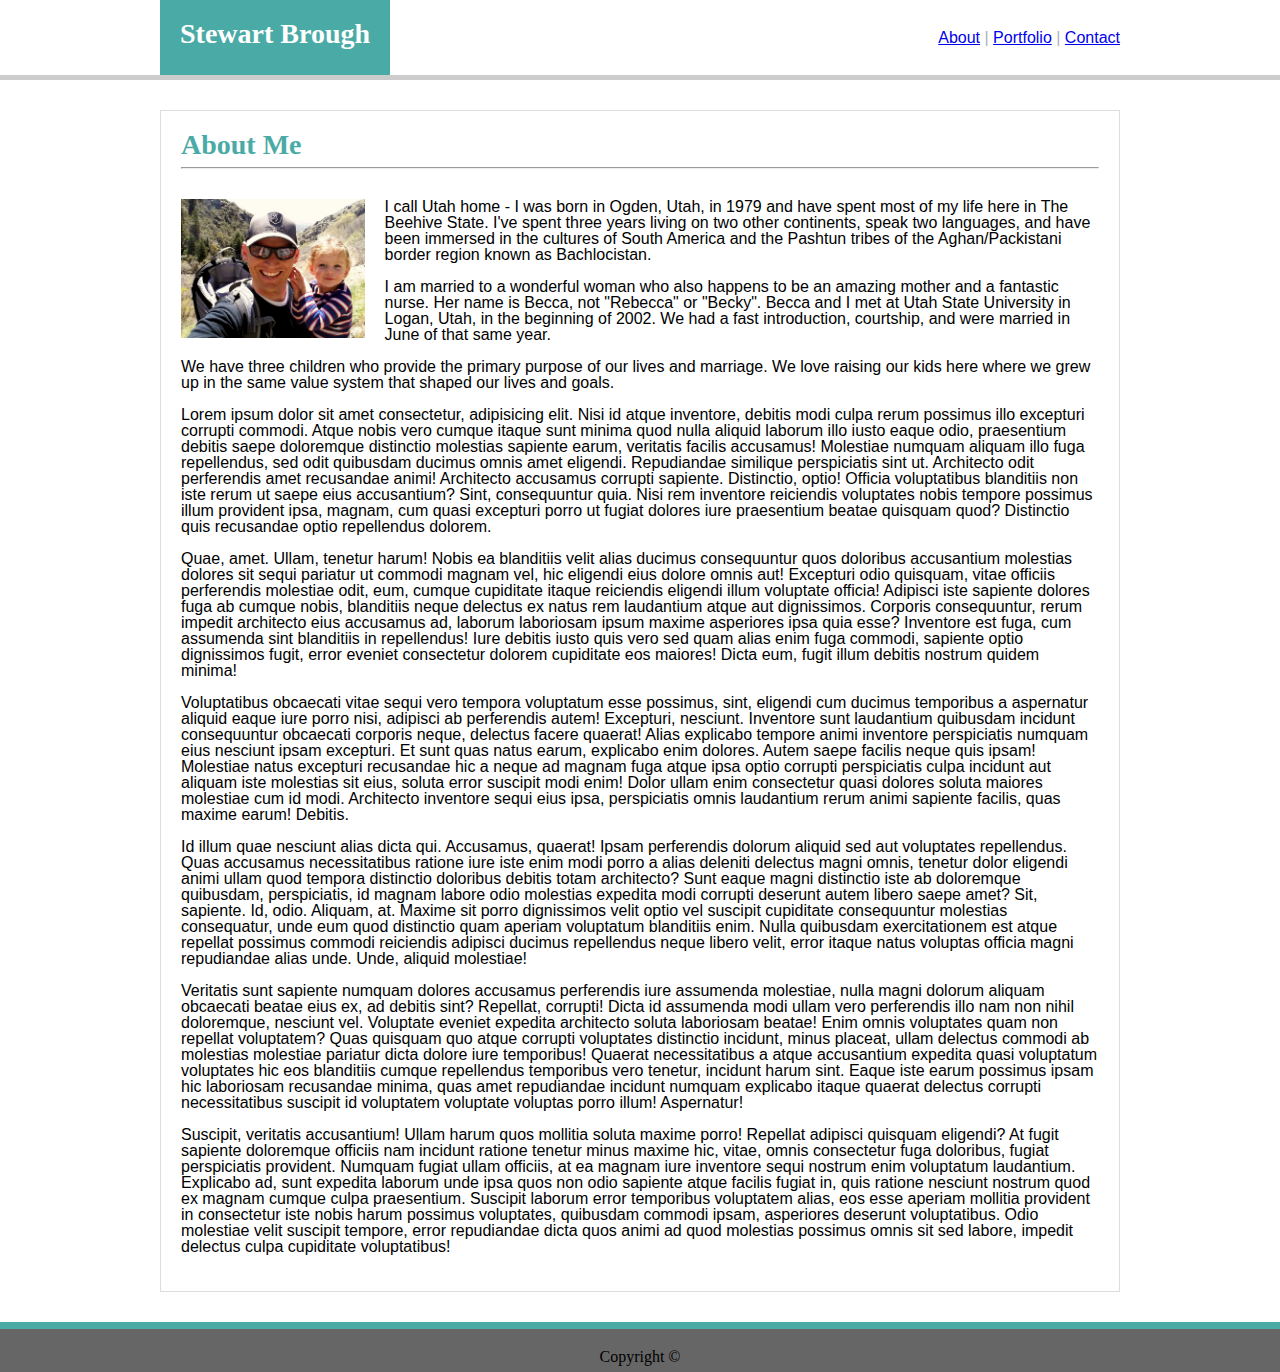
<file: index.html>
<html lang="en">
	<head>
		<meta charset="UTF-8" />
		<meta name="viewport" content="width=device-width, initial-scale=1.0" />
		<meta http-equiv="X-UA-Compatible" content="ie=edge" />
		<title>About Me</title>
		<link rel="stylesheet" href="assets/css/reset.css" />
		<link rel="stylesheet" href="assets/css/style.css" />
	</head>

	<body>
		<!-- Site header -->
		<header>
			<!-- Header Elements Wrapper -->
			<div class="headerwrapper">
				<!-- Name Box -->
				<h1 class="h1header">Stewart Brough</h1>

				<!-- Site Navigation Links -->
				<div class="navheader">
					<a href="index.html">About</a> |
					<a href="portfolio.html">Portfolio</a> |
					<a href="contact.html">Contact</a>
				</div>
			</div>
		</header>

		<!-- Main content for the page -->
		<article>
			<!-- Article Heading -->
			<h1 class="h1article">About Me</h1>
			<!-- Horizontal Rule - Article -->
			<hr />
			<!-- Article Section -->
			<section>
				<!-- Profile Image -->
				<img class="profilepic" src="assets/images/profile.jpg" />

				<!-- Bio Copy  -->
				<p>
					I call Utah home - I was born in Ogden, Utah, in 1979 and
					have spent most of my life here in The Beehive State. I've
					spent three years living on two other continents, speak two
					languages, and have been immersed in the cultures of South
					America and the Pashtun tribes of the Aghan/Packistani
					border region known as Bachlocistan.
				</p>
				<p>
					I am married to a wonderful woman who also happens to be an
					amazing mother and a fantastic nurse. Her name is Becca, not
					"Rebecca" or "Becky". Becca and I met at Utah State
					University in Logan, Utah, in the beginning of 2002. We had
					a fast introduction, courtship, and were married in June of
					that same year.
				</p>
				<p>
					We have three children who provide the primary purpose of
					our lives and marriage. We love raising our kids here where
					we grew up in the same value system that shaped our lives
					and goals.
				</p>
				<p>
					Lorem ipsum dolor sit amet consectetur, adipisicing elit.
					Nisi id atque inventore, debitis modi culpa rerum possimus
					illo excepturi corrupti commodi. Atque nobis vero cumque
					itaque sunt minima quod nulla aliquid laborum illo iusto
					eaque odio, praesentium debitis saepe doloremque distinctio
					molestias sapiente earum, veritatis facilis accusamus!
					Molestiae numquam aliquam illo fuga repellendus, sed odit
					quibusdam ducimus omnis amet eligendi. Repudiandae similique
					perspiciatis sint ut. Architecto odit perferendis amet
					recusandae animi! Architecto accusamus corrupti sapiente.
					Distinctio, optio! Officia voluptatibus blanditiis non iste
					rerum ut saepe eius accusantium? Sint, consequuntur quia.
					Nisi rem inventore reiciendis voluptates nobis tempore
					possimus illum provident ipsa, magnam, cum quasi excepturi
					porro ut fugiat dolores iure praesentium beatae quisquam
					quod? Distinctio quis recusandae optio repellendus dolorem.
				</p>
				<p>
					Quae, amet. Ullam, tenetur harum! Nobis ea blanditiis velit
					alias ducimus consequuntur quos doloribus accusantium
					molestias dolores sit sequi pariatur ut commodi magnam vel,
					hic eligendi eius dolore omnis aut! Excepturi odio quisquam,
					vitae officiis perferendis molestiae odit, eum, cumque
					cupiditate itaque reiciendis eligendi illum voluptate
					officia! Adipisci iste sapiente dolores fuga ab cumque
					nobis, blanditiis neque delectus ex natus rem laudantium
					atque aut dignissimos. Corporis consequuntur, rerum impedit
					architecto eius accusamus ad, laborum laboriosam ipsum
					maxime asperiores ipsa quia esse? Inventore est fuga, cum
					assumenda sint blanditiis in repellendus! Iure debitis iusto
					quis vero sed quam alias enim fuga commodi, sapiente optio
					dignissimos fugit, error eveniet consectetur dolorem
					cupiditate eos maiores! Dicta eum, fugit illum debitis
					nostrum quidem minima!
				</p>
				<p>
					Voluptatibus obcaecati vitae sequi vero tempora voluptatum
					esse possimus, sint, eligendi cum ducimus temporibus a
					aspernatur aliquid eaque iure porro nisi, adipisci ab
					perferendis autem! Excepturi, nesciunt. Inventore sunt
					laudantium quibusdam incidunt consequuntur obcaecati
					corporis neque, delectus facere quaerat! Alias explicabo
					tempore animi inventore perspiciatis numquam eius nesciunt
					ipsam excepturi. Et sunt quas natus earum, explicabo enim
					dolores. Autem saepe facilis neque quis ipsam! Molestiae
					natus excepturi recusandae hic a neque ad magnam fuga atque
					ipsa optio corrupti perspiciatis culpa incidunt aut aliquam
					iste molestias sit eius, soluta error suscipit modi enim!
					Dolor ullam enim consectetur quasi dolores soluta maiores
					molestiae cum id modi. Architecto inventore sequi eius ipsa,
					perspiciatis omnis laudantium rerum animi sapiente facilis,
					quas maxime earum! Debitis.
				</p>
				<p>
					Id illum quae nesciunt alias dicta qui. Accusamus, quaerat!
					Ipsam perferendis dolorum aliquid sed aut voluptates
					repellendus. Quas accusamus necessitatibus ratione iure iste
					enim modi porro a alias deleniti delectus magni omnis,
					tenetur dolor eligendi animi ullam quod tempora distinctio
					doloribus debitis totam architecto? Sunt eaque magni
					distinctio iste ab doloremque quibusdam, perspiciatis, id
					magnam labore odio molestias expedita modi corrupti deserunt
					autem libero saepe amet? Sit, sapiente. Id, odio. Aliquam,
					at. Maxime sit porro dignissimos velit optio vel suscipit
					cupiditate consequuntur molestias consequatur, unde eum quod
					distinctio quam aperiam voluptatum blanditiis enim. Nulla
					quibusdam exercitationem est atque repellat possimus commodi
					reiciendis adipisci ducimus repellendus neque libero velit,
					error itaque natus voluptas officia magni repudiandae alias
					unde. Unde, aliquid molestiae!
				</p>
				<p>
					Veritatis sunt sapiente numquam dolores accusamus
					perferendis iure assumenda molestiae, nulla magni dolorum
					aliquam obcaecati beatae eius ex, ad debitis sint? Repellat,
					corrupti! Dicta id assumenda modi ullam vero perferendis
					illo nam non nihil doloremque, nesciunt vel. Voluptate
					eveniet expedita architecto soluta laboriosam beatae! Enim
					omnis voluptates quam non repellat voluptatem? Quas quisquam
					quo atque corrupti voluptates distinctio incidunt, minus
					placeat, ullam delectus commodi ab molestias molestiae
					pariatur dicta dolore iure temporibus! Quaerat
					necessitatibus a atque accusantium expedita quasi voluptatum
					voluptates hic eos blanditiis cumque repellendus temporibus
					vero tenetur, incidunt harum sint. Eaque iste earum possimus
					ipsam hic laboriosam recusandae minima, quas amet
					repudiandae incidunt numquam explicabo itaque quaerat
					delectus corrupti necessitatibus suscipit id voluptatem
					voluptate voluptas porro illum! Aspernatur!
				</p>
				<p>
					Suscipit, veritatis accusantium! Ullam harum quos mollitia
					soluta maxime porro! Repellat adipisci quisquam eligendi? At
					fugit sapiente doloremque officiis nam incidunt ratione
					tenetur minus maxime hic, vitae, omnis consectetur fuga
					doloribus, fugiat perspiciatis provident. Numquam fugiat
					ullam officiis, at ea magnam iure inventore sequi nostrum
					enim voluptatum laudantium. Explicabo ad, sunt expedita
					laborum unde ipsa quos non odio sapiente atque facilis
					fugiat in, quis ratione nesciunt nostrum quod ex magnam
					cumque culpa praesentium. Suscipit laborum error temporibus
					voluptatem alias, eos esse aperiam mollitia provident in
					consectetur iste nobis harum possimus voluptates, quibusdam
					commodi ipsam, asperiores deserunt voluptatibus. Odio
					molestiae velit suscipit tempore, error repudiandae dicta
					quos animi ad quod molestias possimus omnis sit sed labore,
					impedit delectus culpa cupiditate voluptatibus!
				</p>
			</section>
		</article>

		<!-- Site Footer -->
		<Footer class="footer">
			Copyright &copy;
		</Footer>
	</body>
</html>
</file>
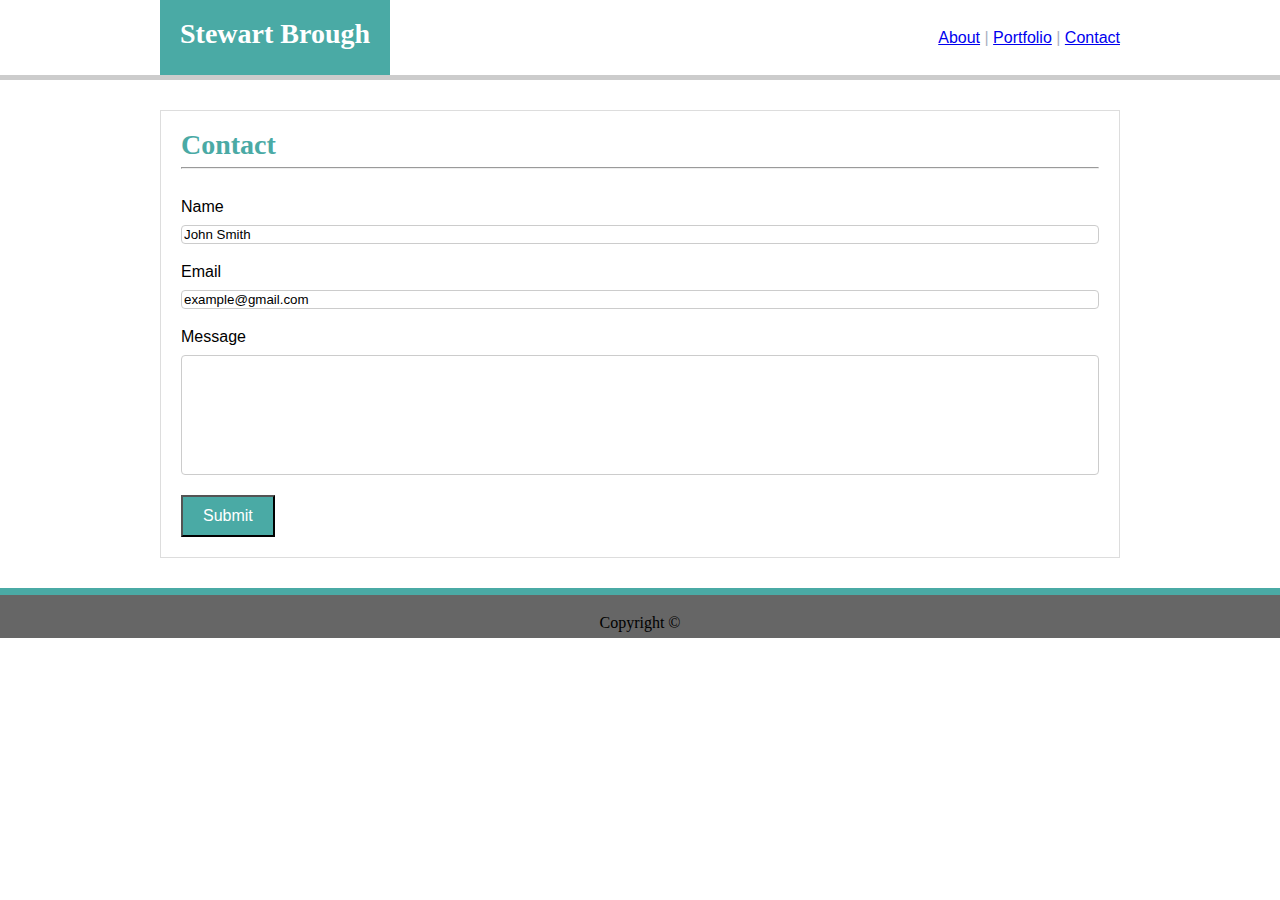
<file: contact.html>
<html lang="en">
	<head>
		<meta charset="UTF-8" />
		<meta name="viewport" content="width=device-width, initial-scale=1.0" />
		<meta http-equiv="X-UA-Compatible" content="ie=edge" />
		<title>Contact</title>
		<link rel="stylesheet" href="assets/css/reset.css" />
		<link rel="stylesheet" href="assets/css/style.css" />
	</head>

	<body>
		<!-- Site header -->
		<header>
			<!-- Header Elements Wrapper -->
			<div class="headerwrapper">
				<!-- Name Box -->
				<h1 class="h1header">Stewart Brough</h1>

				<!-- Site Navigation Links -->
				<div class="navheader">
					<a href="index.html">About</a> |
					<a href="portfolio.html">Portfolio</a> |
					<a href="contact.html">Contact</a>
				</div>
			</div>
		</header>

		<!-- Main content for the page -->
		<article>
			<!-- Article Heading -->
			<h1 class="h1article">Contact</h1>

			<!-- Horizontal Rule - Article -->
			<hr />

			<!-- Article Section -->
			<section>
				<!-- Contact Form     -->
				<form action="/Basic-Portfolio/action_page.php">
					Name<br />
					<input
						class="form"
						type="text"
						name="name"
						value="John Smith"
					/>
					Email<br />
					<input
						class="form"
						type="email"
						name="email"
						value="example@gmail.com"
					/>
					Message<br />
					<input class="form" id="form" type="text" name="message" />
					<input id="formsubmit" type="submit" value="Submit" /><br />
				</form>
			</section>
		</article>

		<!-- Site Footer -->
		<Footer class="footer">
			Copyright &copy;
		</Footer>
	</body>
</html>
</file>
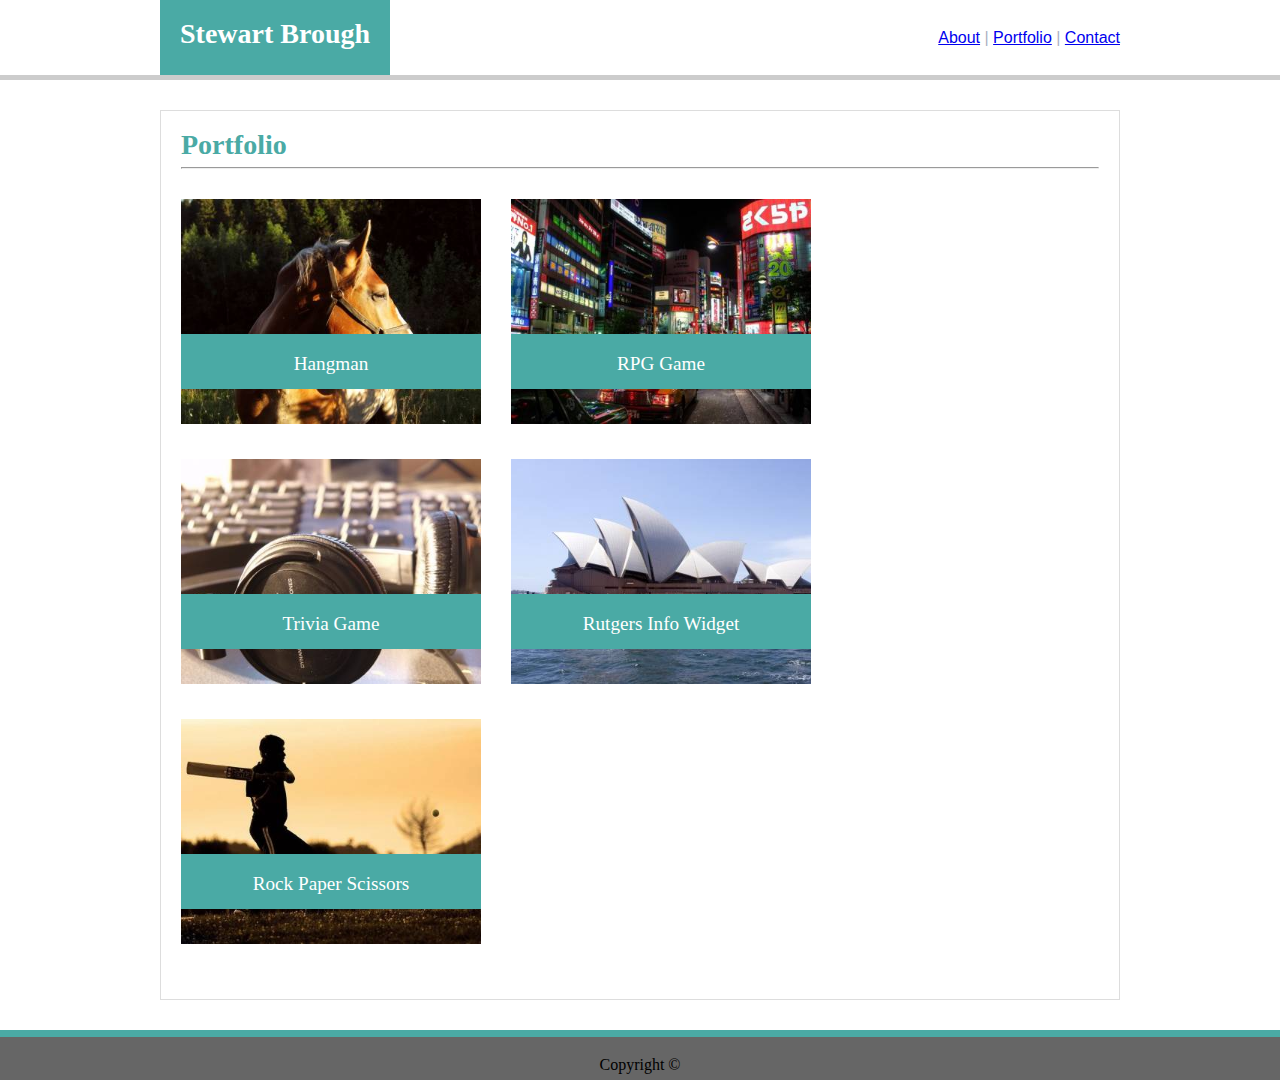
<file: portfolio.html>
<html lang="en">
	<head>
		<meta charset="UTF-8" />
		<meta name="viewport" content="width=device-width, initial-scale=1.0" />
		<meta http-equiv="X-UA-Compatible" content="ie=edge" />
		<title>Portfolio</title>
		<link rel="stylesheet" href="assets/css/reset.css" />
		<link rel="stylesheet" href="assets/css/style.css" />
	</head>

	<body>
		<!-- Site header -->
		<header>
			<!-- Header Elements Wrapper -->
			<div class="headerwrapper">
				<!-- Name Box -->
				<h1 class="h1header">Stewart Brough</h1>

				<!-- Site Navigation Links -->
				<div class="navheader">
					<a href="index.html">About</a> |
					<a href="portfolio.html">Portfolio</a> |
					<a href="contact.html">Contact</a>
				</div>
			</div>
		</header>

			<!-- Portfolio Article -->
			<article class="articlewrapper">
				<!-- Article Heading -->
				<h1 class="h1article">Portfolio</h1>

				<!-- Horizontal Rule - Article -->
				<hr />

				<!-- Article Section -->
				<section>
					<a
						class="port"
						href="http://lorempixel.com/1920/1080/nature"
					>
						<img
							class="portimage"
							src="assets/images/portfolio_01.jpeg"
						/>
						<div class="portlabel">
							<h2>Hangman</h1>
						</div>
					</a>
					<a
						class="port"
						href="http://lorempixel.com/1920/1080/nature"
					>
						<img
							class="portimage"
							src="assets/images/portfolio_02.jpeg"
						/>
						<div class="portlabel">
							<h2>RPG Game</h1>
						</div>
					</a>
					<a
						class="port"
						href="http://lorempixel.com/1920/1080/nature"
					>
						<img
							class="portimage"
							src="assets/images/portfolio_03.jpeg"
						/>
						<div class="portlabel">
							<h2>Trivia Game</h1>
						</div>
					</a>
					<a
						class="port"
						href="http://lorempixel.com/1920/1080/nature"
					>
						<img
							class="portimage"
							src="assets/images/portfolio_04.jpeg"
						/>
						<div class="portlabel">
							<h2>Rutgers Info Widget</h1>
						</div>
					</a>
					<a
						class="port"
						href="http://lorempixel.com/1920/1080/nature"
					>
						<img
							class="portimage"
							src="assets/images/portfolio_05.jpeg"
						/>
						<div class="portlabel">
							<h2>Rock Paper Scissors</h2>
						</div>
					</a>
					<!-- <h2>text</h2> -->
				</section>
			</article>

		<!-- Site Footer -->
		<Footer class="footer">
			Copyright &copy;
		</Footer>
	</body>
</html>
</file>
<file: assets/css/style.css>
* {
	box-sizing: border-box;
}

html,
body {
}

body {
	background-image: url("https://images.unsplash.com/photo-1549571558-7ca00bbd1b40?ixlib=rb-1.2.1&ixid=eyJhcHBfaWQiOjEyMDd9&auto=format&fit=crop&w=2850&q=80");
}

header {
	height: 75px;
	background: #ffffff;
	border-bottom-color: #cccccc;
	border-bottom-width: 5px;
	border-bottom-style: solid;
	font-family: Georgia, "Times New Roman", Times, serif;
	margin-bottom: 30px;
	box-sizing: content-box;
}

/* Keeps header elements the same width as the body of the page */
.headerwrapper {
	width: 960px;
	margin: 0 auto;
	height: 75px;
}

/* Styles my name in the header - white font with teal background */
.h1header {
	background: #4aaaa5;
	color: #ffffff;
	height: 75px;
	width: fit-content;
	float: left;
	padding: 20px;
}

.navheader {
	float: right;
	height: 75px;
	padding-top: 30px;
	padding-bottom: 30px;
	font-family: Arial, Helvetica, sans-serif;
	color: #acafc2;
}

article {
	margin: 0 auto;
	background: #ffffff;
	font-family: Arial, Helvetica, sans-serif;
	overflow: auto;
	border: 1px solid #dddddd;
	padding: 20px;
	width: 960px;
	box-sizing: border-box;
}

/* Changes h1 style use teal font */
.h1article {
	color: #4aaaa5;
}

section {
	box-sizing: border-box;
}

p {
	margin-bottom: 1rem;
}

h1 {
	font-family: Georgia, "Times New Roman", Times, serif;
	margin: 0;
	font-size: 28px;
	font-weight: bolder;
}

h2 {
	font-family: Georgia, "Times New Roman", Times, serif;
}

hr {
	margin-bottom: 30px;
}

.form {
	width: 100%;
	border-radius: 4px;
	border: 1px solid #cccccc;
	margin-top: 10px;
	margin-bottom: 20px;
}

#form {
	height: 120px;
	resize: vertical;
}

#formsubmit {
	background: #4aaaa5;
	color: #ffffff;
	font-size: 1em;
	padding: 10px 20px;
}

.profilepic {
	float: left;
	width: 20%;
	margin-right: 20px;
	margin-bottom: 20px;
}

.port {
	margin-right: 30px;
	margin-bottom: 60px;
	float: left;
	height: 200px;
	width: 300px;
	position: relative;
}

.portimage {
	width: 300px;
}

.portlabel {
	position: absolute;
	bottom: 10px;
	left: 0;
	z-index: 1;
	height: 55px;
	width: 300px;
	background: #4aaaa5;
	color: #ffffff;
	text-align: center;
	padding: 20;
	font-size: 1.2em;
}

.footer {
	clear: both;
	height: 50px;
	background: #666666;
	text-align: center;
	padding: 20px;
	border-top-color: #4aaaa5;
	border-top-style: solid;
	border-top-width: 7px;
	margin-top: 30px;
}
</file>
